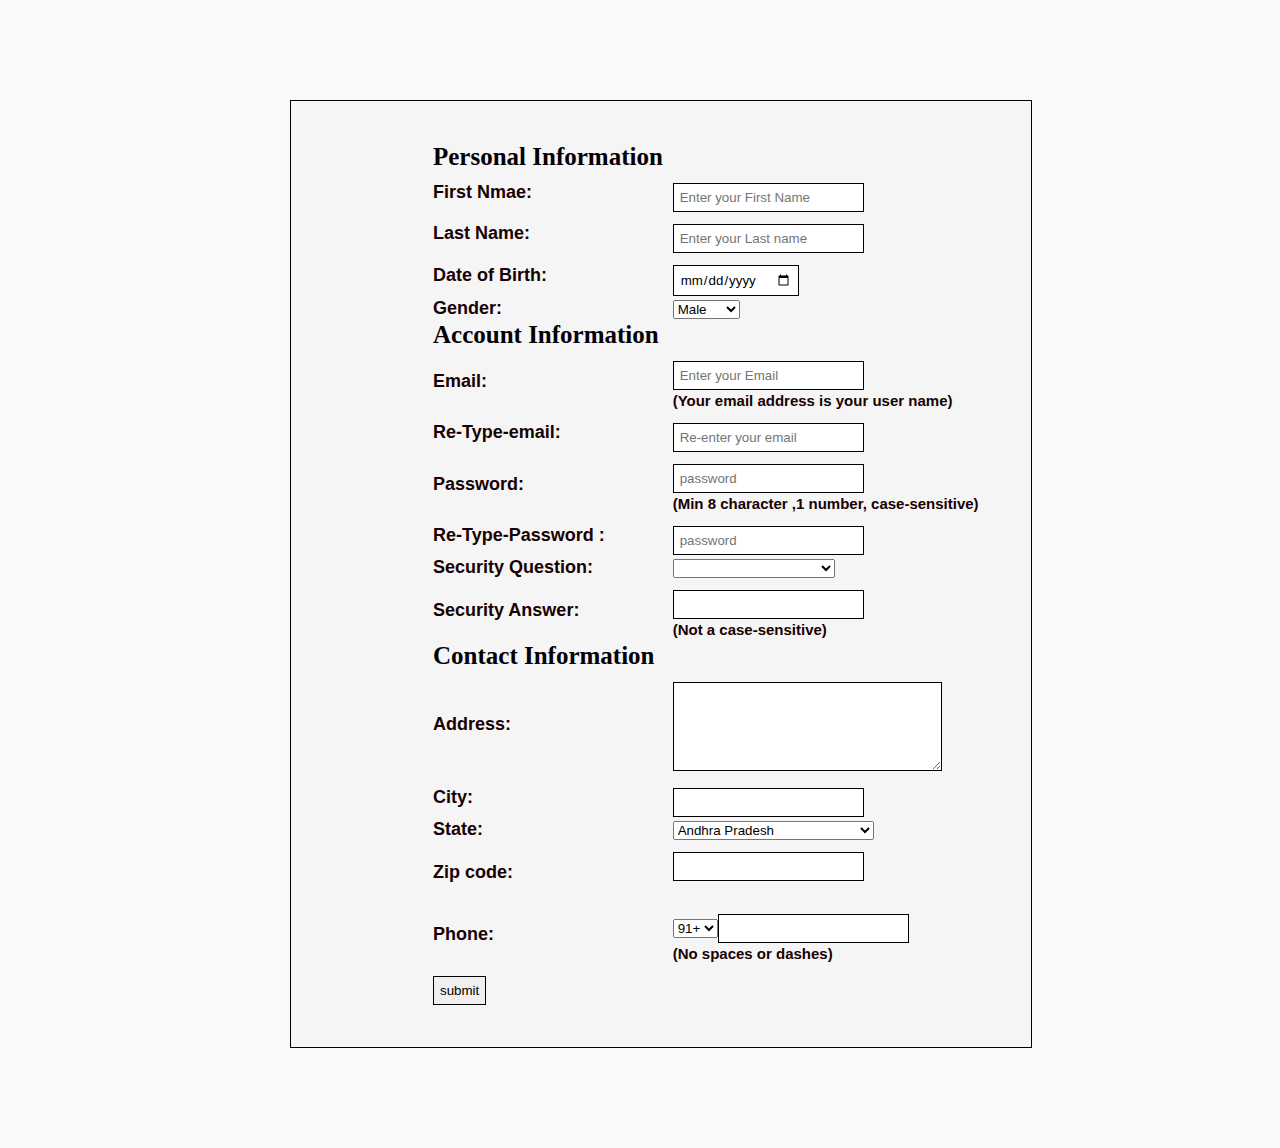
<file: contact.html>
<!DOCTYPE html>
<html lang="en">
<head>
    <meta charset="UTF-8">
    <meta http-equiv="X-UA-Compatible" content="IE=edge">
    <meta name="viewport" content="width=device-width, initial-scale=1.0">
    <title>Document</title>
    <link rel="stylesheet" href="stylecontact.css">
</head>
<body>
    
    <div class="main">
        <form name="Registration" class="Registration-form">
        <table>
        <tr><td><h1 class="Rr">Personal Information </h1></td></tr>
           <tr>
             
             <td><label class="RishI">First Nmae:</lable></td> 
             <td><input type="text" placeholder="Enter your First Name"></td>    
           </tr>
           
           <tr>
                <td><label class="RishI">Last Name:</label></td> 
                <td><input type="text" name="lname" id="name" placeholder="Enter your Last name "></td>
            </tr>

            <tr>
           
                <td> <label >Date of Birth:</label></td>
                 <td><input type="date"></td>
                </tr>
     
                <tr>
           
                    <td><label>Gender:</label></td>
                     <td><select><option>Male</option>
                    <option>Female</option></select></td>
        
                    </tr>
            

            <tr><td><h1 class="Rr">Account Information </h1></td></tr>
            <tr> 
               <td> <label class="RishI">Email:</label></td> 
               <td><input type="email" name="email" id="email" placeholder="Enter your Email"><br>
                <label class="ErS" >(Your email address is your user name)</label></td>
            </tr>  
                       
            <tr>
               <td><label >Re-Type-email:</label></td> 
               <td><input type="email" name="email" id="email" placeholder="Re-enter your email"></td>
            </tr>

            <tr>
                 <td><label >Password:</label></td> 
                 <td> <input type="password" name="password" id="password" pattern="(?=.*\d)(?=.*[a-z])(?=.*[A-Z]).{8,}" placeholder="password"><br>
                 <label for="Password" class="ErS"> (Min 8 character ,1 number, case-sensitive) </label></td>
           </tr>
          
           <tr>
               <td><lable>Re-Type-Password     :</lable></td>
               <td><input type="password" name="password" id="password" pattern="(?=.*\d)(?=.*[a-z])(?=.*[A-Z]).{8,}" placeholder="password"></td>
           </tr>


           <tr class="Rishikesh">
            <td><label>Security Question:</label></td> 
            <td><select>
                <option> </option>
                <option>What is your petname? </option>
                <option>Whste is your Fev color  </option>
                <option>whate is your city  </option>
            </select></td>
            </tr>
           
            <tr>
           
          <td>  <label> Security Answer:</label></td>
          
           <td> <input type="text"><br> <label class="ErS" >(Not a case-sensitive)</label></td>
           
           </tr>

           <tr><td><h1 class="Rr">Contact Information </h1></td></tr>

           <tr>
              <td> <label > Address:</label></td>
              <td><textarea name="Address" id="address" cols="30" rows="5"></textarea></td>
           </tr>

           <tr>
              <td><lable>City:</lable></td>
              <td><input type="text"></td>
           </tr>
           
           <tr>
              <td><label >State:</label></td>
              <td>  <select>
                <option value="Andhra Pradesh">Andhra Pradesh</option>
<option value="Andaman and Nicobar Islands">Andaman and Nicobar Islands</option>
<option value="Arunachal Pradesh">Arunachal Pradesh</option>
<option value="Assam">Assam</option>
<option value="Bihar">Bihar</option>
<option value="Chandigarh">Chandigarh</option>
<option value="Chhattisgarh">Chhattisgarh</option>
<option value="Dadar and Nagar Haveli">Dadar and Nagar Haveli</option>
<option value="Daman and Diu">Daman and Diu</option>
<option value="Delhi">Delhi</option>
<option value="Lakshadweep">Lakshadweep</option>
<option value="Puducherry">Puducherry</option>
<option value="Goa">Goa</option>
<option value="Gujarat">Gujarat</option>
<option value="Haryana">Haryana</option>
<option value="Himachal Pradesh">Himachal Pradesh</option>
<option value="Jammu and Kashmir">Jammu and Kashmir</option>
<option value="Jharkhand">Jharkhand</option>
<option value="Karnataka">Karnataka</option>
<option value="Kerala">Kerala</option>
<option value="Madhya Pradesh">Madhya Pradesh</option>
<option value="Maharashtra">Maharashtra</option>
<option value="Manipur">Manipur</option>
<option value="Meghalaya">Meghalaya</option>
<option value="Mizoram">Mizoram</option>
<option value="Nagaland">Nagaland</option>
<option value="Odisha">Odisha</option>
<option value="Punjab">Punjab</option>
<option value="Rajasthan">Rajasthan</option>
<option value="Sikkim">Sikkim</option>
<option value="Tamil Nadu">Tamil Nadu</option>
<option value="Telangana">Telangana</option>
<option value="Tripura">Tripura</option>
<option value="Uttar Pradesh">Uttar Pradesh</option>
<option value="Uttarakhand">Uttarakhand</option>
<option value="West Bengal">West Bengal</option>
              </select></td>

              </tr>

              <tr>

            <td><label >Zip code:</label></td>
           <td>  <input type="number"><br><br></td>
           </tr>
           
           <tr>
           
            <td> <lable >Phone:</lable></td> <td> <select name="Phone" id="Phone">
                <option>91+</option> 
                <option>92+</option> 
                <option>93+</option>
                <option>94+</option>
                <option>95+</option>
                <option>96+</option>  
           
            </select><input type="Phone"><br> <label class="ErS" >(No spaces or dashes)</label></td>
        </td>

            </tr>

            

           
           
          
           <tr>
           <td colspan="2"><input type="submit" class="submit" value="submit" /></td>
            </tr>
            
        </table>
        </form>
    </div>
<span src="main.js"> </span>
</body>
</html>
</file>
<file: stylecontact.css>
*{
    margin: 0;
    padding: 0;
}

body{
    margin: auto;
    background-color: rgb(248, 250, 250);
}

.main{
    S
    padding: 10px;
    width: 700px;
    margin: 100px auto;
    font-size: 20px;
}   

table{
    
    width: 600px;
    height: auto;
    padding: 20px;
    margin-left: 100px;
}

.ErS{
    display: inline;
    font-size: 15px;
}



.Registration-form {
    border: solid 1px black;
    display: flex;
    justify-content: center;
    align-items: center;
    width: 700px;
    color: rgb(24, 1, 1);
    font-size: 18px;
     font-weight: bold;
    font-family: sans-serif;
    background-color: #f5f5f5;
    padding: 20px;
  }



  .Registration-form input,
.Registration-formselect,
.Registration-form textarea {
  border: solid 0.1px ;
  padding: 6px;
  margin-top: 10px;
  font-family: sans-serif;
}


  
  .Registration-form .submit:hover {
    box-shadow: 3px 3px 6px rgb(36, 34, 32);
  }

  .Registration-form  .Rr{
      font-size: 25px;
      font-weight:bold;
      font-family: 'Times New Roman', Times, serif;
      color: rgb(3, 0, 5);
  }
</file>
